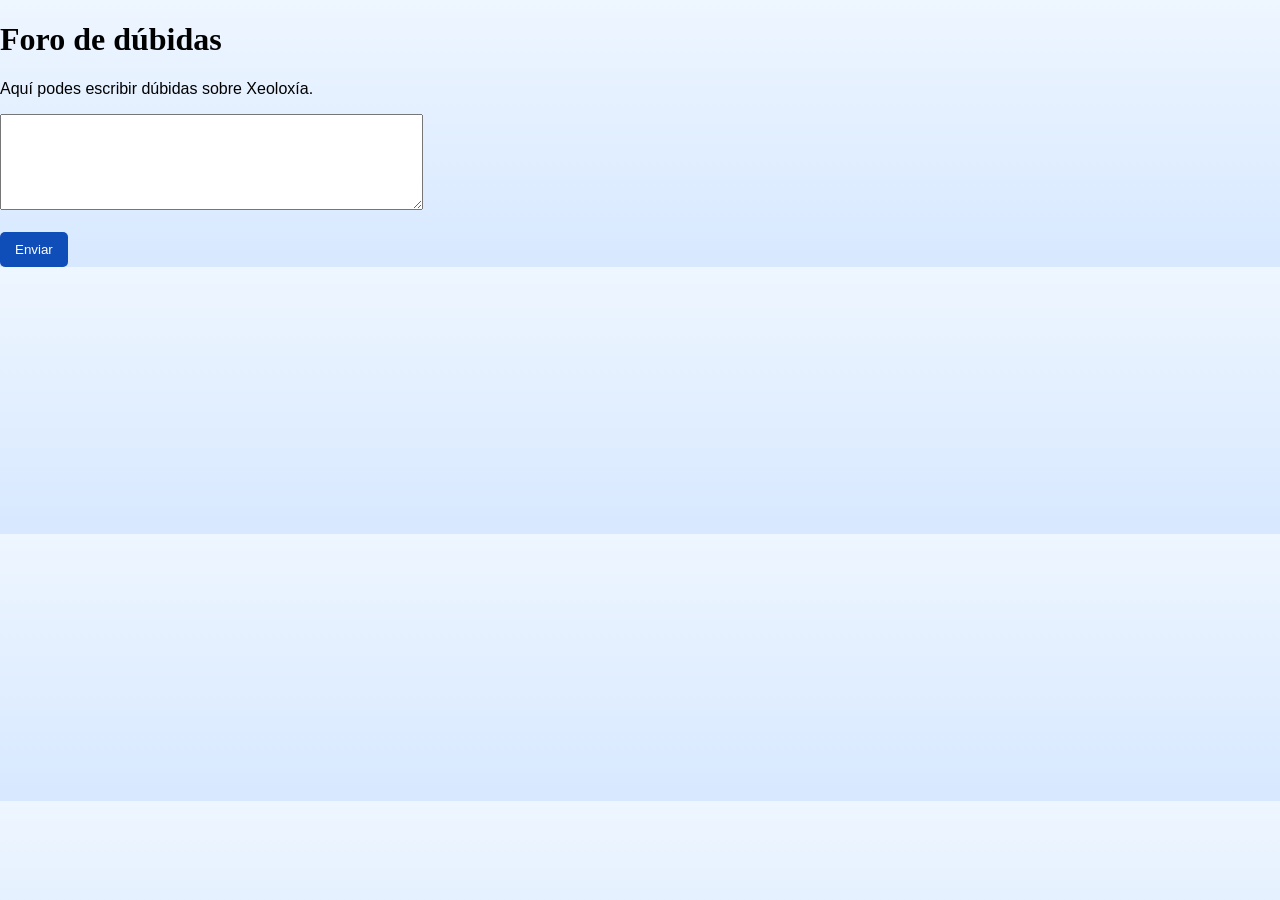
<file: foro.html>
<!DOCTYPE html>
<html>
<head>
<title>Foro</title>
<link rel="stylesheet" href="css/estilos.css">
</head>

<body>

<h1>Foro de dúbidas</h1>

<p>Aquí podes escribir dúbidas sobre Xeoloxía.</p>

<textarea rows="6" cols="50"></textarea>
<br><br>

<button>Enviar</button>

</body>
</html>
</file>
<file: css/estilos.css>
body{
margin:0;
font-family:'Trebuchet MS', Arial;
background:linear-gradient(180deg,#eef6ff,#d7e8ff);
}

header{
background:#004aad;
color:white;
text-align:center;
padding:30px;
font-size:28px;
}

nav{
background:#0f4db8;
padding:15px;
text-align:center;
}

nav a{
color:white;
font-size:18px;
margin:15px;
text-decoration:none;
padding:8px 15px;
border-radius:8px;
transition:0.3s;
}

nav a:hover{
background:white;
color:#0f4db8;
}

section{
background:white;
margin:30px;
padding:30px;
border-radius:10px;
box-shadow:0px 4px 10px rgba(0,0,0,0.1);
}

h1{
font-family:Georgia;
}

h2{
color:#004aad;
}

button{
padding:10px 15px;
background:#0f4db8;
color:white;
border:none;
border-radius:5px;
cursor:pointer;
transition:0.3s;
}

button:hover{
background:#004aad;
}
</file>
